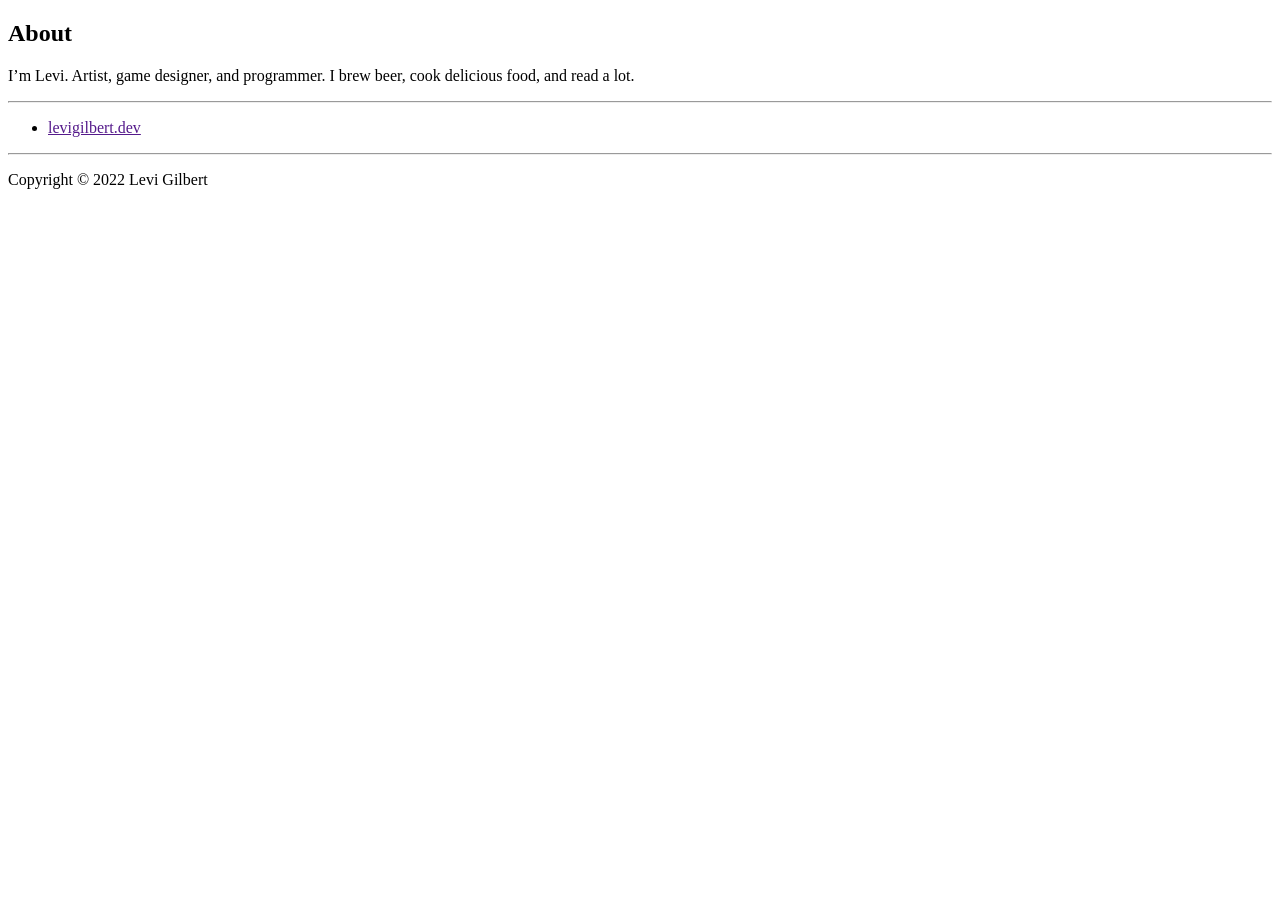
<file: about/index.html>
<!DOCTYPE html>
<html lang="en-us">
    <head>
		<!-- Google tag (gtag.js) -->
		<script async src="https://www.googletagmanager.com/gtag/js?id=G-KBYQXP9133"></script>
		<script>
		  window.dataLayer = window.dataLayer || [];
		  function gtag(){dataLayer.push(arguments);}
		  gtag('js', new Date());

		  gtag('config', 'G-KBYQXP9133');
		</script>

        <meta charset="utf-8">
        <meta name="generator" content="pandoc">
        <meta name="description" content="Blogposts by Levi Gilbert
about ttrpgs, design, art, and video games">
        <meta name="viewport" content="width=device-width, initial-scale=1.0, user-scalable=yes">
            <meta name="keywords" content="levi, gilbert, blog, posts,
                        writing, design, ttrpg">
                        <title>levigilbert.dev - About</title>
                        <style type="text/css">code{white-space: pre;}</style>
                        <base href="https://levigilbert.dev/">
                        <link rel="stylesheet" href="style.css">
    </head>
    <body>
        <article>
            <header>
                <h1 class="title">About</h1>
                </header>
            <section>
            <p>I’m Levi. Artist, game designer, and programmer. I brew
            beer, cook delicious food, and read a lot.</p>
            </section>
        </article>
        <nav>
            <hr>
            <ul class="navlist">
                <li class="navlink"><a href="">levigilbert.dev</a></li>
            </ul>
        </nav>
        <footer>
            <hr>
            <p>
                <span id="footer">Copyright © 2022 Levi Gilbert</span>
            </p>
        </footer>
    </body>
</html>
</file>
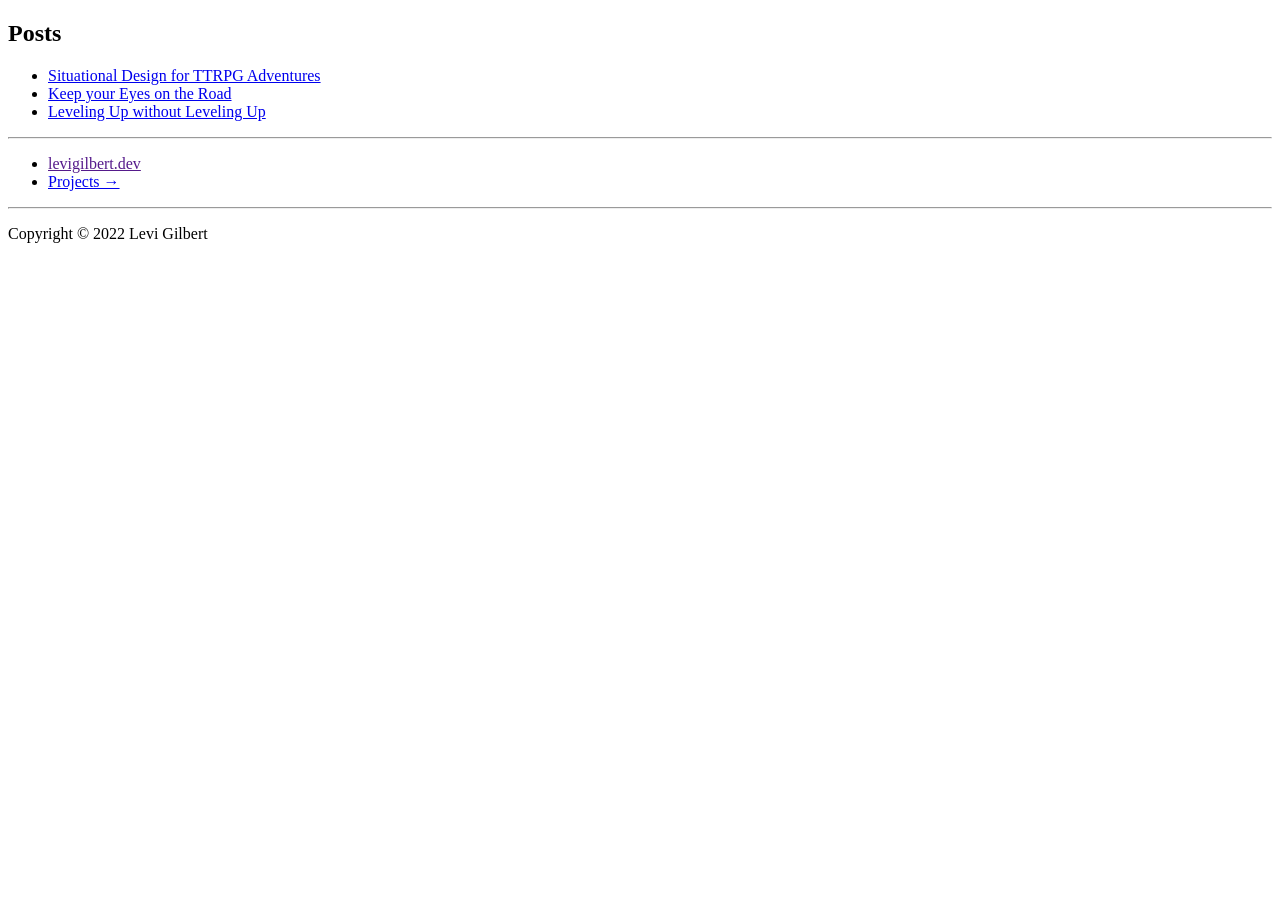
<file: posts/index.html>
<!DOCTYPE html>
<html lang="en-us">
    <head>
		<!-- Google tag (gtag.js) -->
		<script async src="https://www.googletagmanager.com/gtag/js?id=G-KBYQXP9133"></script>
		<script>
		  window.dataLayer = window.dataLayer || [];
		  function gtag(){dataLayer.push(arguments);}
		  gtag('js', new Date());

		  gtag('config', 'G-KBYQXP9133');
		</script>

        <meta charset="utf-8">
        <meta name="generator" content="pandoc">
        <meta name="description" content="Blogposts by Levi Gilbert
about ttrpgs, design, art, and video games">
        <meta name="viewport" content="width=device-width, initial-scale=1.0, user-scalable=yes">
            <meta name="keywords" content="levi, gilbert, blog, posts,
                        writing, design, ttrpg">
                        <title>levigilbert.dev - Posts</title>
                        <style type="text/css">code{white-space: pre;}</style>
                        <base href="https://levigilbert.dev/">
                        <link rel="stylesheet" href="style.css">
    </head>
    <body>
        <article>
            <header>
                <h1 class="title">Posts</h1>
                </header>
            <section>
            <ul>
            <li><a
            href="posts/situationalDesignForTTRPGAdventures">Situational
            Design for TTRPG Adventures</a></li>
            <li><a href="posts/keepYourEyesOnTheRoad">Keep your Eyes on
            the Road</a></li>
            <li><a href="posts/levelingUpWithoutLevelingUp">Leveling Up
            without Leveling Up</a></li>
            </ul>
            </section>
        </article>
        <nav>
            <hr>
            <ul class="navlist">
                <li class="navlink"><a href="">levigilbert.dev</a></li>
                <li class="navlink"><a href="projects">Projects
            →</a></li>
            </ul>
        </nav>
        <footer>
            <hr>
            <p>
                <span id="footer">Copyright © 2022 Levi Gilbert</span>
            </p>
        </footer>
    </body>
</html>
</file>
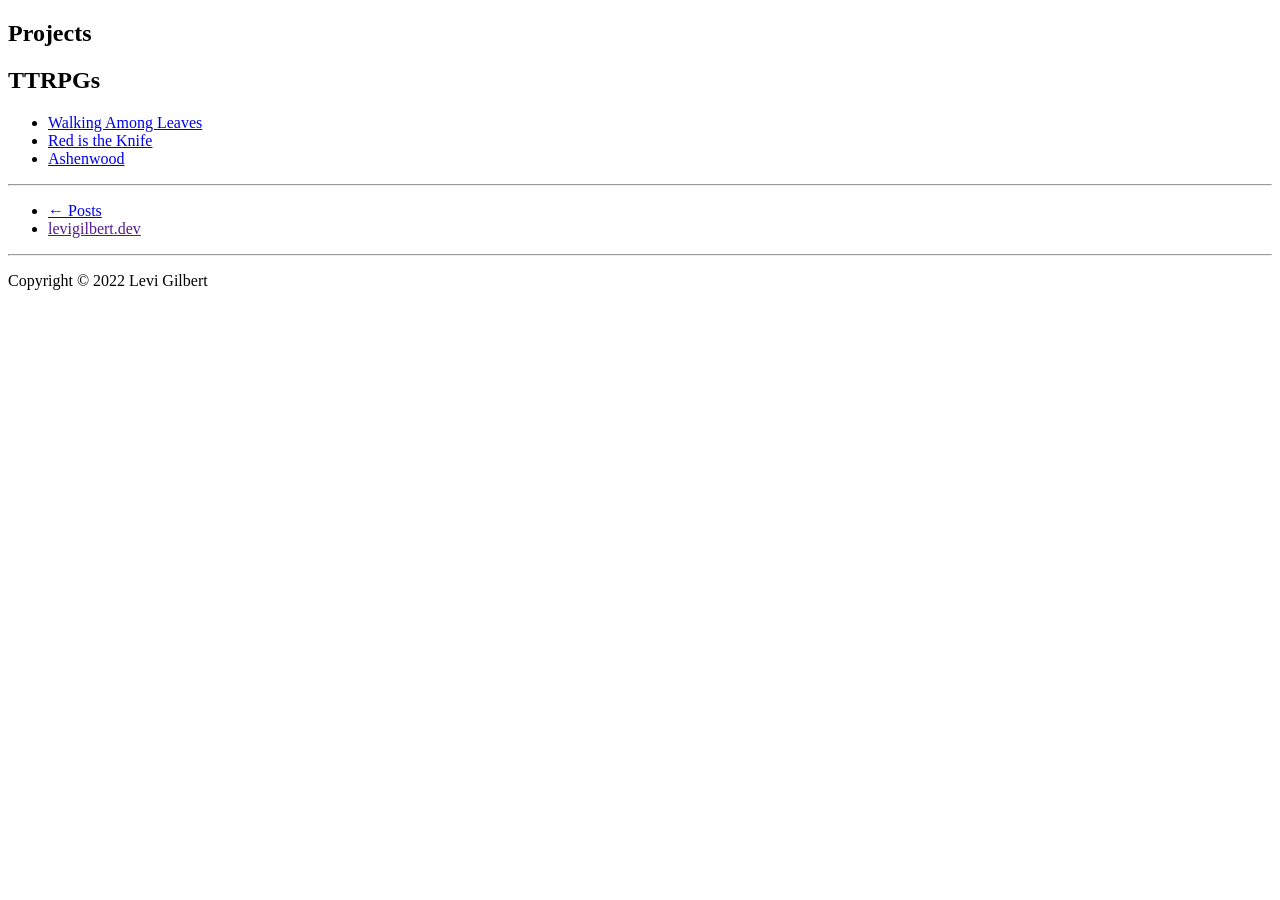
<file: projects/index.html>
<!DOCTYPE html>
<html lang="en-us">
    <head>
		<!-- Google tag (gtag.js) -->
		<script async src="https://www.googletagmanager.com/gtag/js?id=G-KBYQXP9133"></script>
		<script>
		  window.dataLayer = window.dataLayer || [];
		  function gtag(){dataLayer.push(arguments);}
		  gtag('js', new Date());

		  gtag('config', 'G-KBYQXP9133');
		</script>

        <meta charset="utf-8">
        <meta name="generator" content="pandoc">
        <meta name="description" content="Blogposts by Levi Gilbert
about ttrpgs, design, art, and video games">
        <meta name="viewport" content="width=device-width, initial-scale=1.0, user-scalable=yes">
            <meta name="keywords" content="levi, gilbert, blog, posts,
                        writing, design, ttrpg">
                        <title>levigilbert.dev - Projects</title>
                        <style type="text/css">code{white-space: pre;}</style>
                        <base href="https://levigilbert.dev/">
                        <link rel="stylesheet" href="style.css">
    </head>
    <body>
        <article>
            <header>
                <h1 class="title">Projects</h1>
                </header>
            <section id="ttrpgs" class="level2">
            <h2>TTRPGs</h2>
            <ul>
            <li><a href="projects/walkingAmongLeaves">Walking Among
            Leaves</a></li>
            <li><a href="projects/RitK">Red is the Knife</a></li>
            <li><a href="projects/Ashenwood">Ashenwood</a></li>
            </ul>
            </section>
        </article>
        <nav>
            <hr>
            <ul class="navlist">
                <li class="navlink"><a href="posts">← Posts</a></li>
                <li class="navlink"><a href="">levigilbert.dev</a></li>
            </ul>
        </nav>
        <footer>
            <hr>
            <p>
                <span id="footer">Copyright © 2022 Levi Gilbert</span>
            </p>
        </footer>
    </body>
</html>
</file>
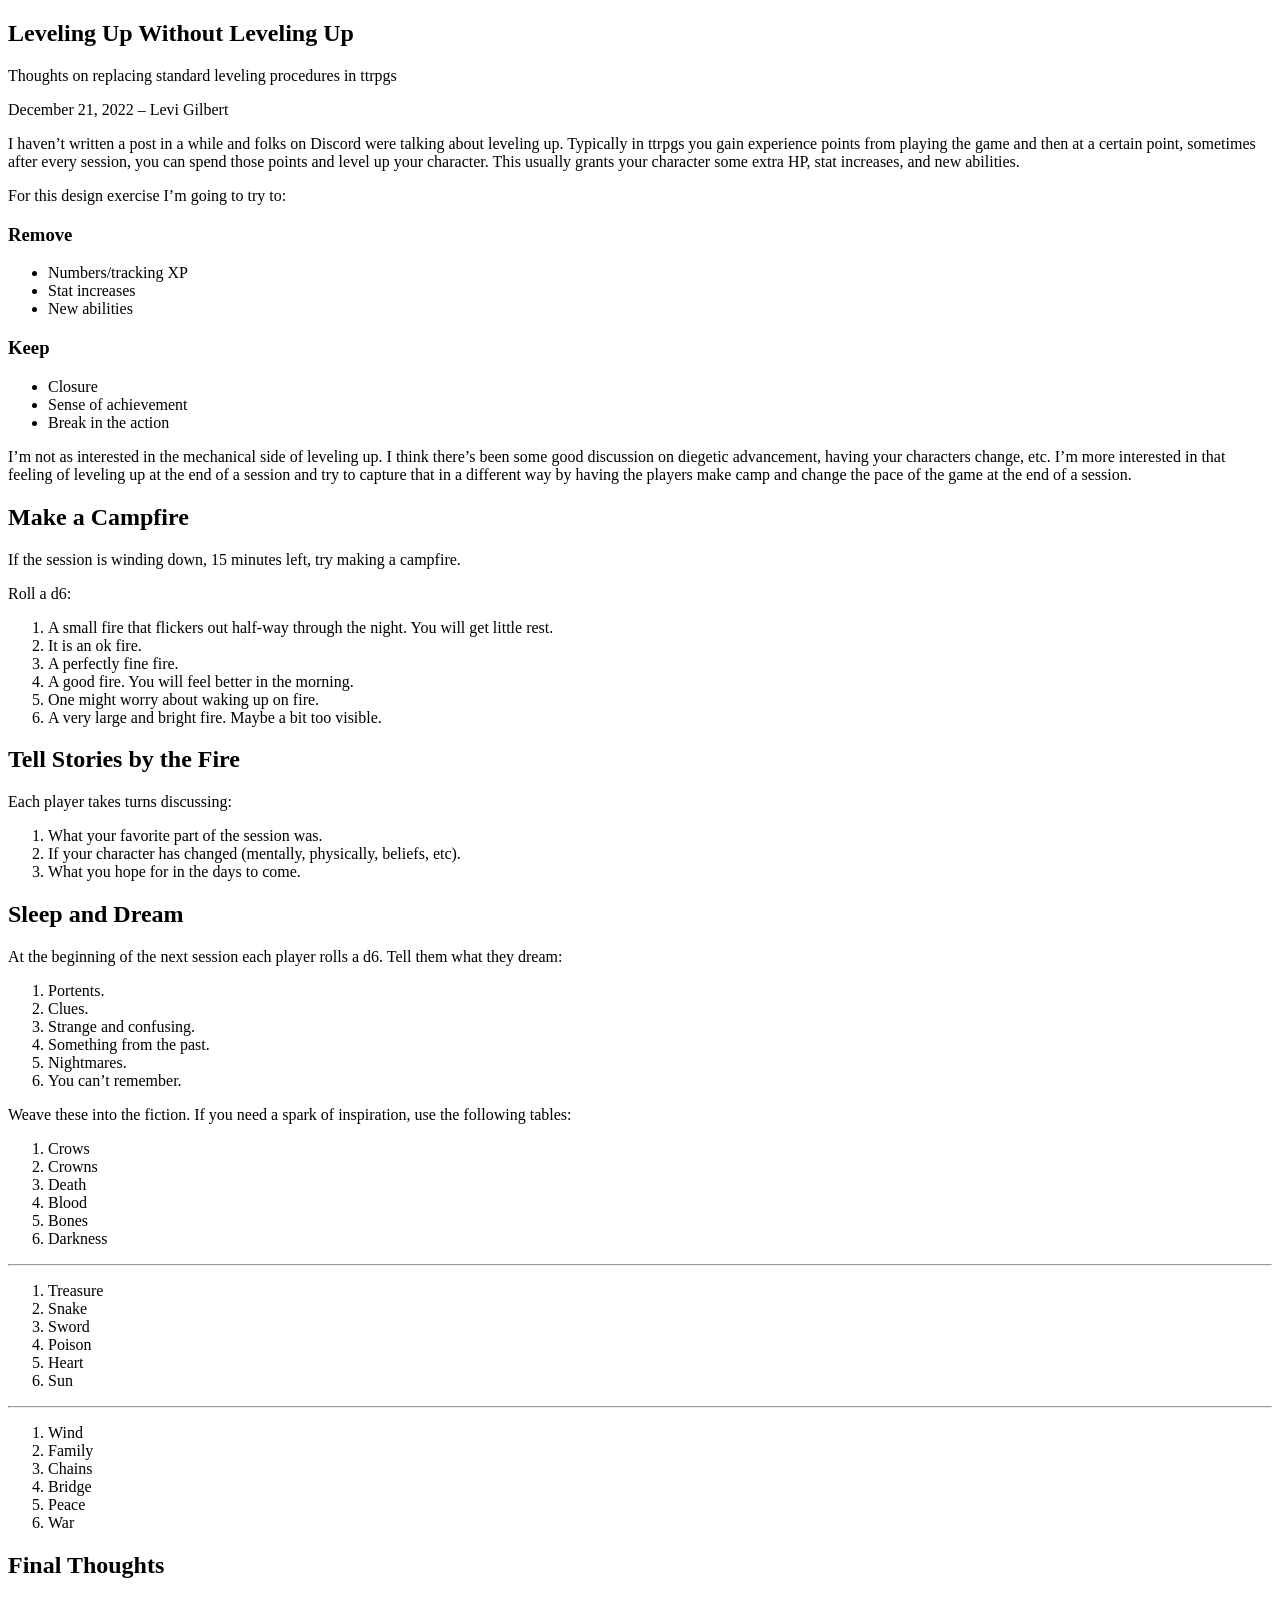
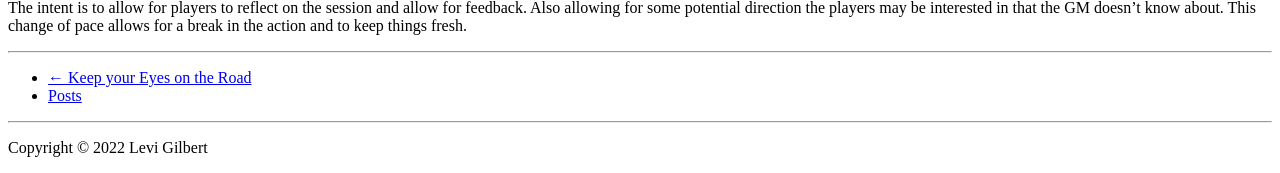
<file: posts/levelingUpWithoutLevelingUp/index.html>
<!DOCTYPE html>
<html lang="en-us">
    <head>
		<!-- Google tag (gtag.js) -->
		<script async src="https://www.googletagmanager.com/gtag/js?id=G-KBYQXP9133"></script>
		<script>
		  window.dataLayer = window.dataLayer || [];
		  function gtag(){dataLayer.push(arguments);}
		  gtag('js', new Date());

		  gtag('config', 'G-KBYQXP9133');
		</script>

        <meta charset="utf-8">
        <meta name="generator" content="pandoc">
        <meta name="description" content="Thoughts on replacing standard
leveling procedures in ttrpgs with a campfire and talking with you
friends.">
        <meta name="viewport" content="width=device-width, initial-scale=1.0, user-scalable=yes">
            <meta name="author" content="Levi Gilbert">
            <meta name="dcterms.date" content="2022-12-21">
            <meta name="keywords" content="levi, gilbert, blog, posts,
        writing, design, ttrpg">
        <title>Leveling Up Without Leveling Up</title>
        <style type="text/css">code{white-space: pre;}</style>
        <base href="https://levigilbert.dev/">
        <link rel="stylesheet" href="style.css">
    </head>
    <body>
        <article>
            <header>
                <h1 class="title">Leveling Up Without Leveling Up</h1>
                <p class="subtitle">Thoughts on replacing standard
                leveling procedures in ttrpgs</p>
                <p class="byline">December 21, 2022 &ndash; Levi
                Gilbert</p>
                </header>
            <section>
            <p>I haven’t written a post in a while and folks on Discord
            were talking about leveling up. Typically in ttrpgs you gain
            experience points from playing the game and then at a
            certain point, sometimes after every session, you can spend
            those points and level up your character. This usually
            grants your character some extra HP, stat increases, and new
            abilities.</p>
            <p>For this design exercise I’m going to try to:</p>
            <section id="remove" class="level3">
            <h3>Remove</h3>
            <ul>
            <li>Numbers/tracking XP</li>
            <li>Stat increases</li>
            <li>New abilities</li>
            </ul>
            </section>
            <section id="keep" class="level3">
            <h3>Keep</h3>
            <ul>
            <li>Closure</li>
            <li>Sense of achievement</li>
            <li>Break in the action</li>
            </ul>
            <p>I’m not as interested in the mechanical side of leveling
            up. I think there’s been some good discussion on diegetic
            advancement, having your characters change, etc. I’m more
            interested in that feeling of leveling up at the end of a
            session and try to capture that in a different way by having
            the players make camp and change the pace of the game at the
            end of a session.</p>
            </section>
            </section>
            <section id="make-a-campfire" class="level2">
            <h2>Make a Campfire</h2>
            <p>If the session is winding down, 15 minutes left, try
            making a campfire.</p>
            <p>Roll a d6:</p>
            <ol type="1">
            <li>A small fire that flickers out half-way through the
            night. You will get little rest.</li>
            <li>It is an ok fire.</li>
            <li>A perfectly fine fire.</li>
            <li>A good fire. You will feel better in the morning.</li>
            <li>One might worry about waking up on fire.</li>
            <li>A very large and bright fire. Maybe a bit too
            visible.</li>
            </ol>
            </section>
            <section id="tell-stories-by-the-fire" class="level2">
            <h2>Tell Stories by the Fire</h2>
            <p>Each player takes turns discussing:</p>
            <ol type="1">
            <li>What your favorite part of the session was.</li>
            <li>If your character has changed (mentally, physically,
            beliefs, etc).</li>
            <li>What you hope for in the days to come.</li>
            </ol>
            </section>
            <section id="sleep-and-dream" class="level2">
            <h2>Sleep and Dream</h2>
            <p>At the beginning of the next session each player rolls a
            d6. Tell them what they dream:</p>
            <ol type="1">
            <li>Portents.</li>
            <li>Clues.</li>
            <li>Strange and confusing.</li>
            <li>Something from the past.</li>
            <li>Nightmares.</li>
            <li>You can’t remember.</li>
            </ol>
            <p>Weave these into the fiction. If you need a spark of
            inspiration, use the following tables:</p>
            <ol type="1">
            <li>Crows</li>
            <li>Crowns</li>
            <li>Death</li>
            <li>Blood</li>
            <li>Bones</li>
            <li>Darkness</li>
            </ol>
            <hr />
            <ol type="1">
            <li>Treasure</li>
            <li>Snake</li>
            <li>Sword</li>
            <li>Poison</li>
            <li>Heart</li>
            <li>Sun</li>
            </ol>
            <hr />
            <ol type="1">
            <li>Wind</li>
            <li>Family</li>
            <li>Chains</li>
            <li>Bridge</li>
            <li>Peace</li>
            <li>War</li>
            </ol>
            </section>
            <section id="final-thoughts" class="level2">
            <h2>Final Thoughts</h2>
            <p>The intent is to allow for players to reflect on the
            session and allow for feedback. Also allowing for some
            potential direction the players may be interested in that
            the GM doesn’t know about. This change of pace allows for a
            break in the action and to keep things fresh.</p>
            </section>
        </article>
        <nav>
            <hr>
            <ul class="navlist">
                <li class="navlink"><a href="posts/keepYourEyesOnTheRoad">←
            Keep your Eyes on the Road</a></li>
                <li class="navlink"><a href="posts">Posts</a></li>
            </ul>
        </nav>
        <footer>
            <hr>
            <p>
                <span id="footer">Copyright © 2022 Levi Gilbert</span>
            </p>
        </footer>
    </body>
</html>
</file>
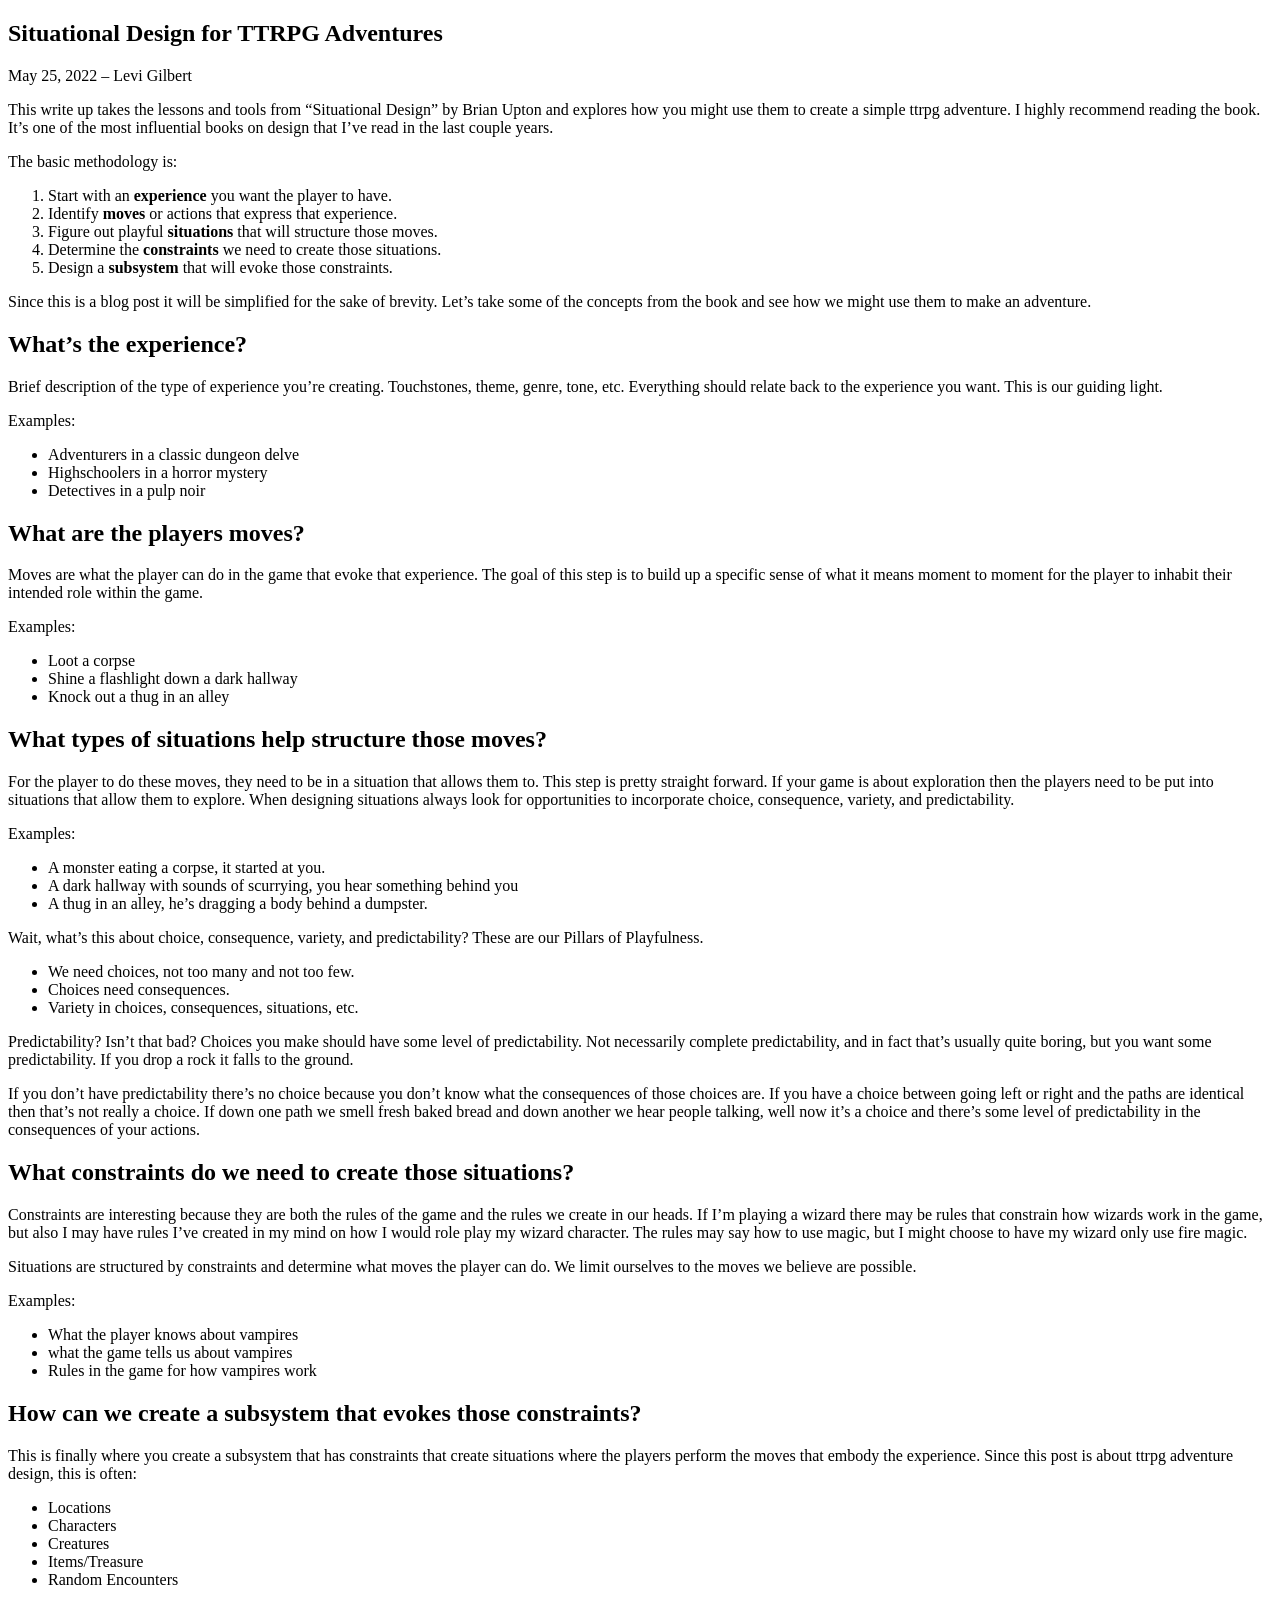
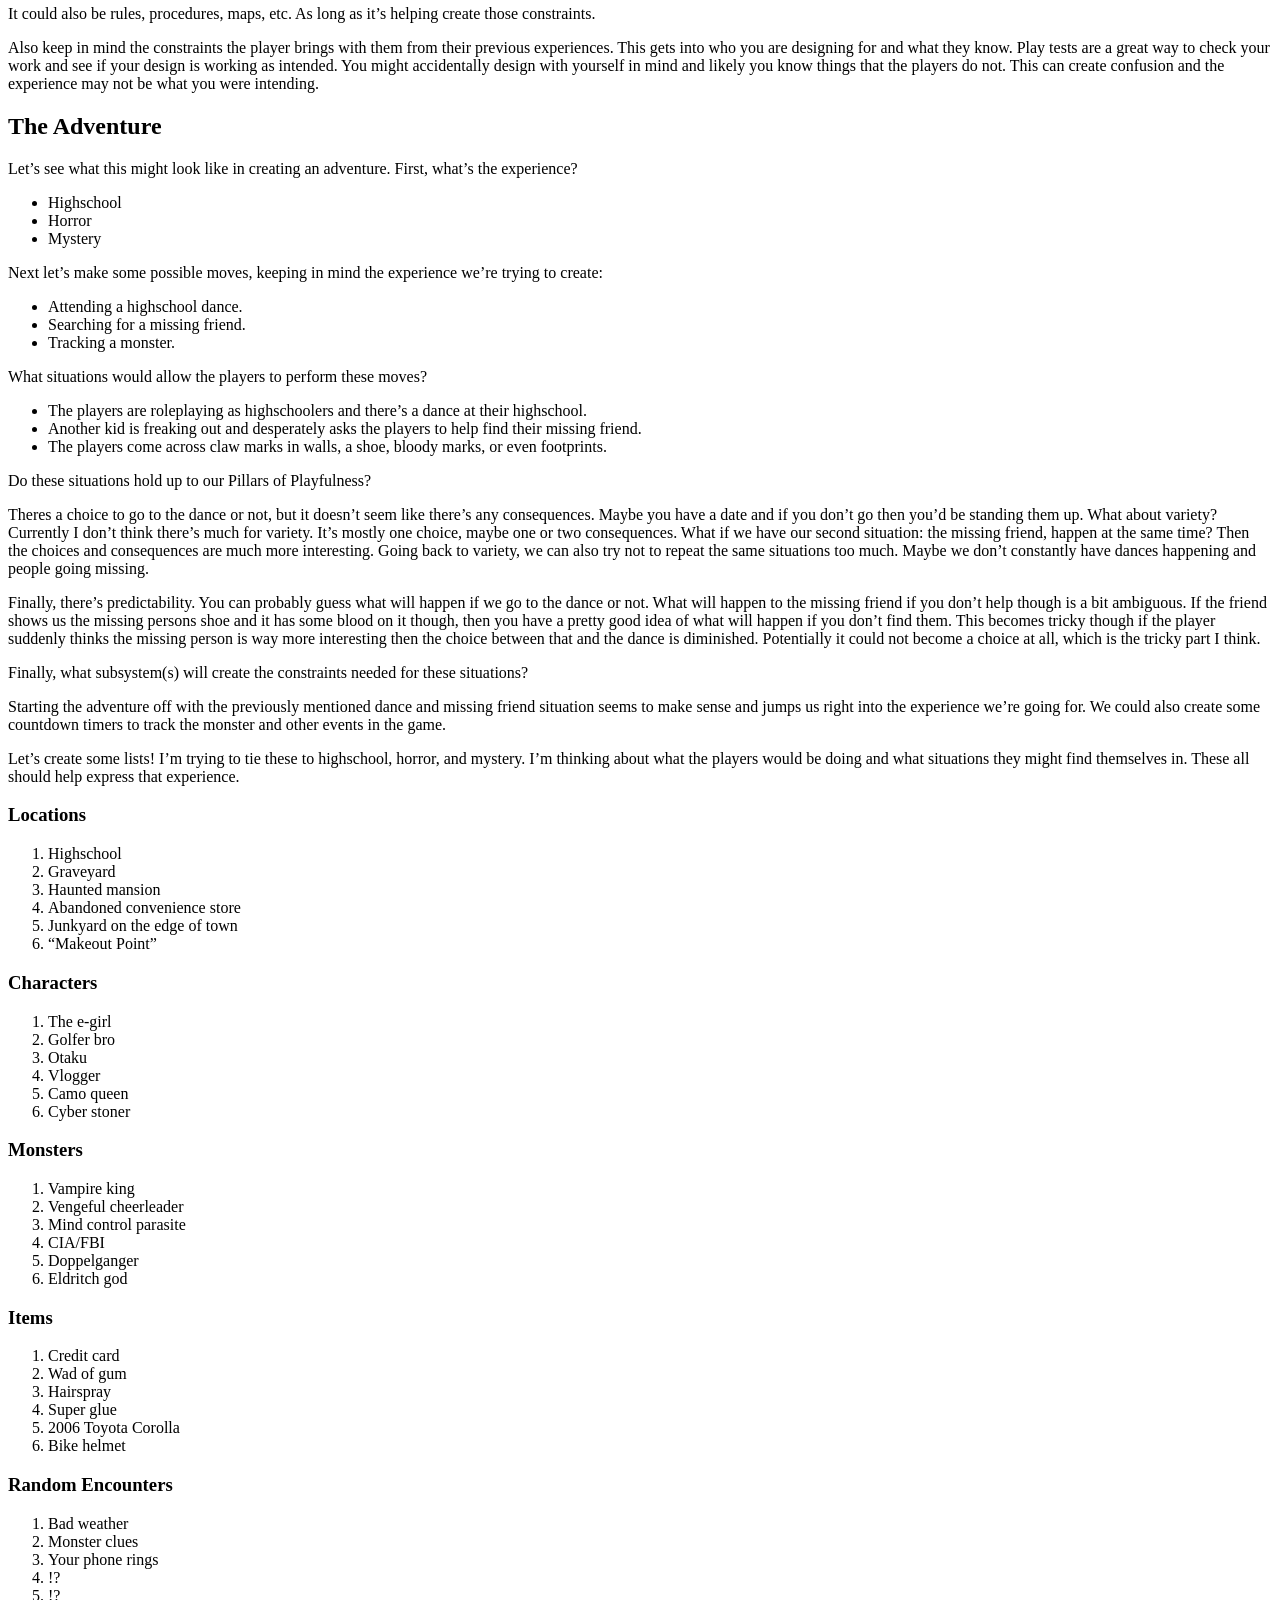
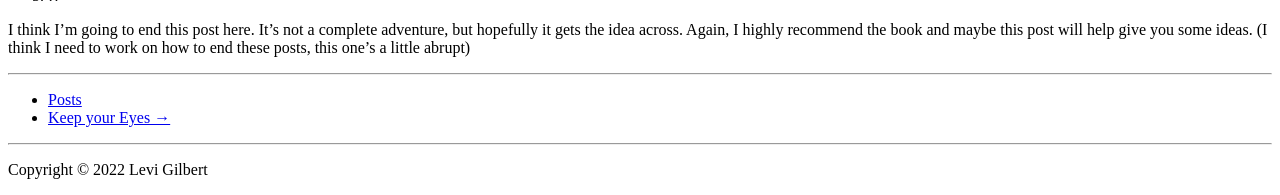
<file: posts/situationalDesignForTTRPGAdventures/index.html>
<!DOCTYPE html>
<html lang="en-us">
    <head>
		<!-- Google tag (gtag.js) -->
		<script async src="https://www.googletagmanager.com/gtag/js?id=G-KBYQXP9133"></script>
		<script>
		  window.dataLayer = window.dataLayer || [];
		  function gtag(){dataLayer.push(arguments);}
		  gtag('js', new Date());

		  gtag('config', 'G-KBYQXP9133');
		</script>

        <meta charset="utf-8">
        <meta name="generator" content="pandoc">
        <meta name="description" content="Blogposts by Levi Gilbert
about ttrpgs, design, art, and video games">
        <meta name="viewport" content="width=device-width, initial-scale=1.0, user-scalable=yes">
            <meta name="author" content="Levi Gilbert">
            <meta name="dcterms.date" content="2022-05-25">
            <meta name="keywords" content="levi, gilbert, blog, posts,
        writing, design, ttrpg">
        <title>Situational Design for TTRPG Adventures</title>
        <style type="text/css">code{white-space: pre;}</style>
        <base href="https://levigilbert.dev/">
        <link rel="stylesheet" href="style.css">
    </head>
    <body>
        <article>
            <header>
                <h1 class="title">Situational Design for TTRPG
            Adventures</h1>
                <p class="byline">May 25, 2022 &ndash; Levi Gilbert</p>
                    </header>
            <section>
            <p>This write up takes the lessons and tools from
            “Situational Design” by Brian Upton and explores how you
            might use them to create a simple ttrpg adventure. I highly
            recommend reading the book. It’s one of the most influential
            books on design that I’ve read in the last couple years.</p>
            <p>The basic methodology is:</p>
            <ol type="1">
            <li>Start with an <strong>experience</strong> you want the
            player to have.</li>
            <li>Identify <strong>moves</strong> or actions that express
            that experience.</li>
            <li>Figure out playful <strong>situations</strong> that will
            structure those moves.</li>
            <li>Determine the <strong>constraints</strong> we need to
            create those situations.</li>
            <li>Design a <strong>subsystem</strong> that will evoke
            those constraints.</li>
            </ol>
            <p>Since this is a blog post it will be simplified for the
            sake of brevity. Let’s take some of the concepts from the
            book and see how we might use them to make an adventure.</p>
            </section>
            <section id="whats-the-experience" class="level2">
            <h2>What’s the experience?</h2>
            <p>Brief description of the type of experience you’re
            creating. Touchstones, theme, genre, tone, etc. Everything
            should relate back to the experience you want. This is our
            guiding light.</p>
            <p>Examples:</p>
            <ul>
            <li>Adventurers in a classic dungeon delve</li>
            <li>Highschoolers in a horror mystery</li>
            <li>Detectives in a pulp noir</li>
            </ul>
            </section>
            <section id="what-are-the-players-moves" class="level2">
            <h2>What are the players moves?</h2>
            <p>Moves are what the player can do in the game that evoke
            that experience. The goal of this step is to build up a
            specific sense of what it means moment to moment for the
            player to inhabit their intended role within the game.</p>
            <p>Examples:</p>
            <ul>
            <li>Loot a corpse</li>
            <li>Shine a flashlight down a dark hallway</li>
            <li>Knock out a thug in an alley</li>
            </ul>
            </section>
            <section
            id="what-types-of-situations-help-structure-those-moves"
            class="level2">
            <h2>What types of situations help structure those
            moves?</h2>
            <p>For the player to do these moves, they need to be in a
            situation that allows them to. This step is pretty straight
            forward. If your game is about exploration then the players
            need to be put into situations that allow them to explore.
            When designing situations always look for opportunities to
            incorporate choice, consequence, variety, and
            predictability.</p>
            <p>Examples:</p>
            <ul>
            <li>A monster eating a corpse, it started at you.</li>
            <li>A dark hallway with sounds of scurrying, you hear
            something behind you</li>
            <li>A thug in an alley, he’s dragging a body behind a
            dumpster.</li>
            </ul>
            <p>Wait, what’s this about choice, consequence, variety, and
            predictability? These are our Pillars of Playfulness.</p>
            <ul>
            <li>We need choices, not too many and not too few.</li>
            <li>Choices need consequences.</li>
            <li>Variety in choices, consequences, situations, etc.</li>
            </ul>
            <p>Predictability? Isn’t that bad? Choices you make should
            have some level of predictability. Not necessarily complete
            predictability, and in fact that’s usually quite boring, but
            you want some predictability. If you drop a rock it falls to
            the ground.</p>
            <p>If you don’t have predictability there’s no choice
            because you don’t know what the consequences of those
            choices are. If you have a choice between going left or
            right and the paths are identical then that’s not really a
            choice. If down one path we smell fresh baked bread and down
            another we hear people talking, well now it’s a choice and
            there’s some level of predictability in the consequences of
            your actions.</p>
            </section>
            <section
            id="what-constraints-do-we-need-to-create-those-situations"
            class="level2">
            <h2>What constraints do we need to create those
            situations?</h2>
            <p>Constraints are interesting because they are both the
            rules of the game and the rules we create in our heads. If
            I’m playing a wizard there may be rules that constrain how
            wizards work in the game, but also I may have rules I’ve
            created in my mind on how I would role play my wizard
            character. The rules may say how to use magic, but I might
            choose to have my wizard only use fire magic.</p>
            <p>Situations are structured by constraints and determine
            what moves the player can do. We limit ourselves to the
            moves we believe are possible.</p>
            <p>Examples:</p>
            <ul>
            <li>What the player knows about vampires</li>
            <li>what the game tells us about vampires</li>
            <li>Rules in the game for how vampires work</li>
            </ul>
            </section>
            <section
            id="how-can-we-create-a-subsystem-that-evokes-those-constraints"
            class="level2">
            <h2>How can we create a subsystem that evokes those
            constraints?</h2>
            <p>This is finally where you create a subsystem that has
            constraints that create situations where the players perform
            the moves that embody the experience. Since this post is
            about ttrpg adventure design, this is often:</p>
            <ul>
            <li>Locations</li>
            <li>Characters</li>
            <li>Creatures</li>
            <li>Items/Treasure</li>
            <li>Random Encounters</li>
            </ul>
            <p>It could also be rules, procedures, maps, etc. As long as
            it’s helping create those constraints.</p>
            <p>Also keep in mind the constraints the player brings with
            them from their previous experiences. This gets into who you
            are designing for and what they know. Play tests are a great
            way to check your work and see if your design is working as
            intended. You might accidentally design with yourself in
            mind and likely you know things that the players do not.
            This can create confusion and the experience may not be what
            you were intending.</p>
            </section>
            <section id="the-adventure" class="level2">
            <h2>The Adventure</h2>
            <p>Let’s see what this might look like in creating an
            adventure. First, what’s the experience?</p>
            <ul>
            <li>Highschool</li>
            <li>Horror</li>
            <li>Mystery</li>
            </ul>
            <p>Next let’s make some possible moves, keeping in mind the
            experience we’re trying to create:</p>
            <ul>
            <li>Attending a highschool dance.</li>
            <li>Searching for a missing friend.</li>
            <li>Tracking a monster.</li>
            </ul>
            <p>What situations would allow the players to perform these
            moves?</p>
            <ul>
            <li>The players are roleplaying as highschoolers and there’s
            a dance at their highschool.</li>
            <li>Another kid is freaking out and desperately asks the
            players to help find their missing friend.</li>
            <li>The players come across claw marks in walls, a shoe,
            bloody marks, or even footprints.</li>
            </ul>
            <p>Do these situations hold up to our Pillars of
            Playfulness?</p>
            <p>Theres a choice to go to the dance or not, but it doesn’t
            seem like there’s any consequences. Maybe you have a date
            and if you don’t go then you’d be standing them up. What
            about variety? Currently I don’t think there’s much for
            variety. It’s mostly one choice, maybe one or two
            consequences. What if we have our second situation: the
            missing friend, happen at the same time? Then the choices
            and consequences are much more interesting. Going back to
            variety, we can also try not to repeat the same situations
            too much. Maybe we don’t constantly have dances happening
            and people going missing.</p>
            <p>Finally, there’s predictability. You can probably guess
            what will happen if we go to the dance or not. What will
            happen to the missing friend if you don’t help though is a
            bit ambiguous. If the friend shows us the missing persons
            shoe and it has some blood on it though, then you have a
            pretty good idea of what will happen if you don’t find them.
            This becomes tricky though if the player suddenly thinks the
            missing person is way more interesting then the choice
            between that and the dance is diminished. Potentially it
            could not become a choice at all, which is the tricky part I
            think.</p>
            <p>Finally, what subsystem(s) will create the constraints
            needed for these situations?</p>
            <p>Starting the adventure off with the previously mentioned
            dance and missing friend situation seems to make sense and
            jumps us right into the experience we’re going for. We could
            also create some countdown timers to track the monster and
            other events in the game.</p>
            <p>Let’s create some lists! I’m trying to tie these to
            highschool, horror, and mystery. I’m thinking about what the
            players would be doing and what situations they might find
            themselves in. These all should help express that
            experience.</p>
            <section id="locations" class="level3">
            <h3>Locations</h3>
            <ol type="1">
            <li>Highschool</li>
            <li>Graveyard</li>
            <li>Haunted mansion</li>
            <li>Abandoned convenience store</li>
            <li>Junkyard on the edge of town</li>
            <li>“Makeout Point”</li>
            </ol>
            </section>
            <section id="characters" class="level3">
            <h3>Characters</h3>
            <ol type="1">
            <li>The e-girl</li>
            <li>Golfer bro</li>
            <li>Otaku</li>
            <li>Vlogger</li>
            <li>Camo queen</li>
            <li>Cyber stoner</li>
            </ol>
            </section>
            <section id="monsters" class="level3">
            <h3>Monsters</h3>
            <ol type="1">
            <li>Vampire king</li>
            <li>Vengeful cheerleader</li>
            <li>Mind control parasite</li>
            <li>CIA/FBI</li>
            <li>Doppelganger</li>
            <li>Eldritch god</li>
            </ol>
            </section>
            <section id="items" class="level3">
            <h3>Items</h3>
            <ol type="1">
            <li>Credit card</li>
            <li>Wad of gum</li>
            <li>Hairspray</li>
            <li>Super glue</li>
            <li>2006 Toyota Corolla</li>
            <li>Bike helmet</li>
            </ol>
            </section>
            <section id="random-encounters" class="level3">
            <h3>Random Encounters</h3>
            <ol type="1">
            <li>Bad weather</li>
            <li>Monster clues</li>
            <li>Your phone rings</li>
            <li>!?</li>
            <li>!?</li>
            </ol>
            <p>I think I’m going to end this post here. It’s not a
            complete adventure, but hopefully it gets the idea across.
            Again, I highly recommend the book and maybe this post will
            help give you some ideas. (I think I need to work on how to
            end these posts, this one’s a little abrupt)</p>
            </section>
            </section>
        </article>
        <nav>
            <hr>
            <ul class="navlist">
                <li class="navlink"><a href="posts">Posts</a></li>
                <li class="navlink"><a href="posts/keepYourEyesOnTheRoad">Keep
            your Eyes →</a></li>
            </ul>
        </nav>
        <footer>
            <hr>
            <p>
                <span id="footer">Copyright © 2022 Levi Gilbert</span>
            </p>
        </footer>
    </body>
</html>
</file>
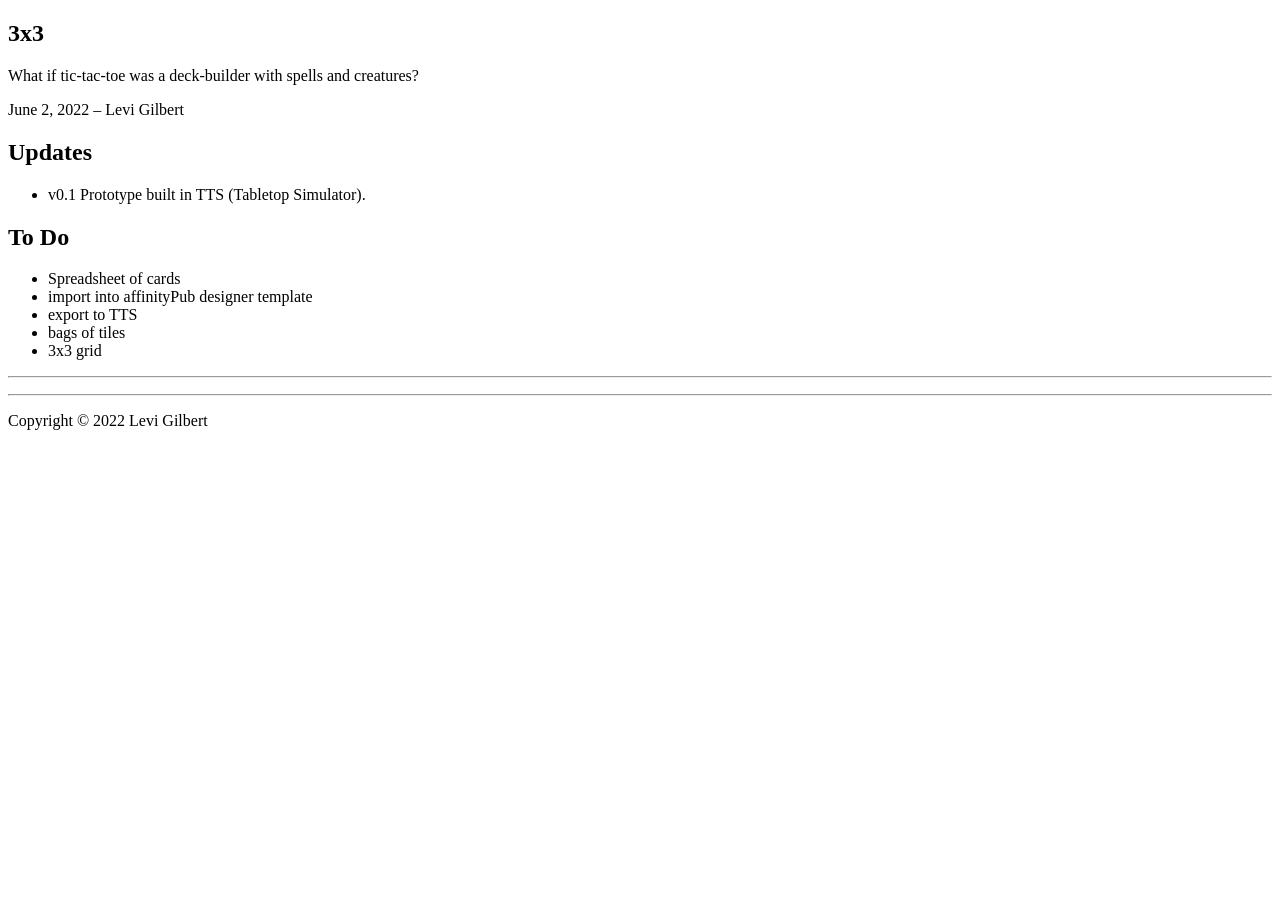
<file: projects/3x3/index.html>
<!DOCTYPE html>
<html lang="en-us">
    <head>
		<!-- Google tag (gtag.js) -->
		<script async src="https://www.googletagmanager.com/gtag/js?id=G-KBYQXP9133"></script>
		<script>
		  window.dataLayer = window.dataLayer || [];
		  function gtag(){dataLayer.push(arguments);}
		  gtag('js', new Date());

		  gtag('config', 'G-KBYQXP9133');
		</script>

        <meta charset="utf-8">
        <meta name="generator" content="pandoc">
        <meta name="description" content="Blogposts by Levi Gilbert
about ttrpgs, design, art, and video games">
        <meta name="viewport" content="width=device-width, initial-scale=1.0, user-scalable=yes">
            <meta name="author" content="Levi Gilbert">
            <meta name="dcterms.date" content="2022-06-02">
            <meta name="keywords" content="levi, gilbert, blog, posts,
        writing, design, ttrpg">
        <title>3x3</title>
        <style type="text/css">code{white-space: pre;}</style>
        <base href="https://levigilbert.dev/">
        <link rel="stylesheet" href="style.css">
    </head>
    <body>
        <article>
            <header>
                <h1 class="title">3x3</h1>
                <p class="subtitle">What if tic-tac-toe was a
                deck-builder with spells and creatures?</p>
                <p class="byline">June 2, 2022 &ndash; Levi Gilbert</p>
                </header>
            <section id="updates" class="level2">
            <h2>Updates</h2>
            <ul>
            <li>v0.1 Prototype built in TTS (Tabletop Simulator).</li>
            </ul>
            </section>
            <section id="to-do" class="level2">
            <h2>To Do</h2>
            <ul>
            <li>Spreadsheet of cards</li>
            <li>import into affinityPub designer template</li>
            <li>export to TTS</li>
            <li>bags of tiles</li>
            <li>3x3 grid</li>
            </ul>
            </section>
        </article>
        <nav>
            <hr>
            <ul class="navlist">
            </ul>
        </nav>
        <footer>
            <hr>
            <p>
                <span id="footer">Copyright © 2022 Levi Gilbert</span>
            </p>
        </footer>
    </body>
</html>
</file>
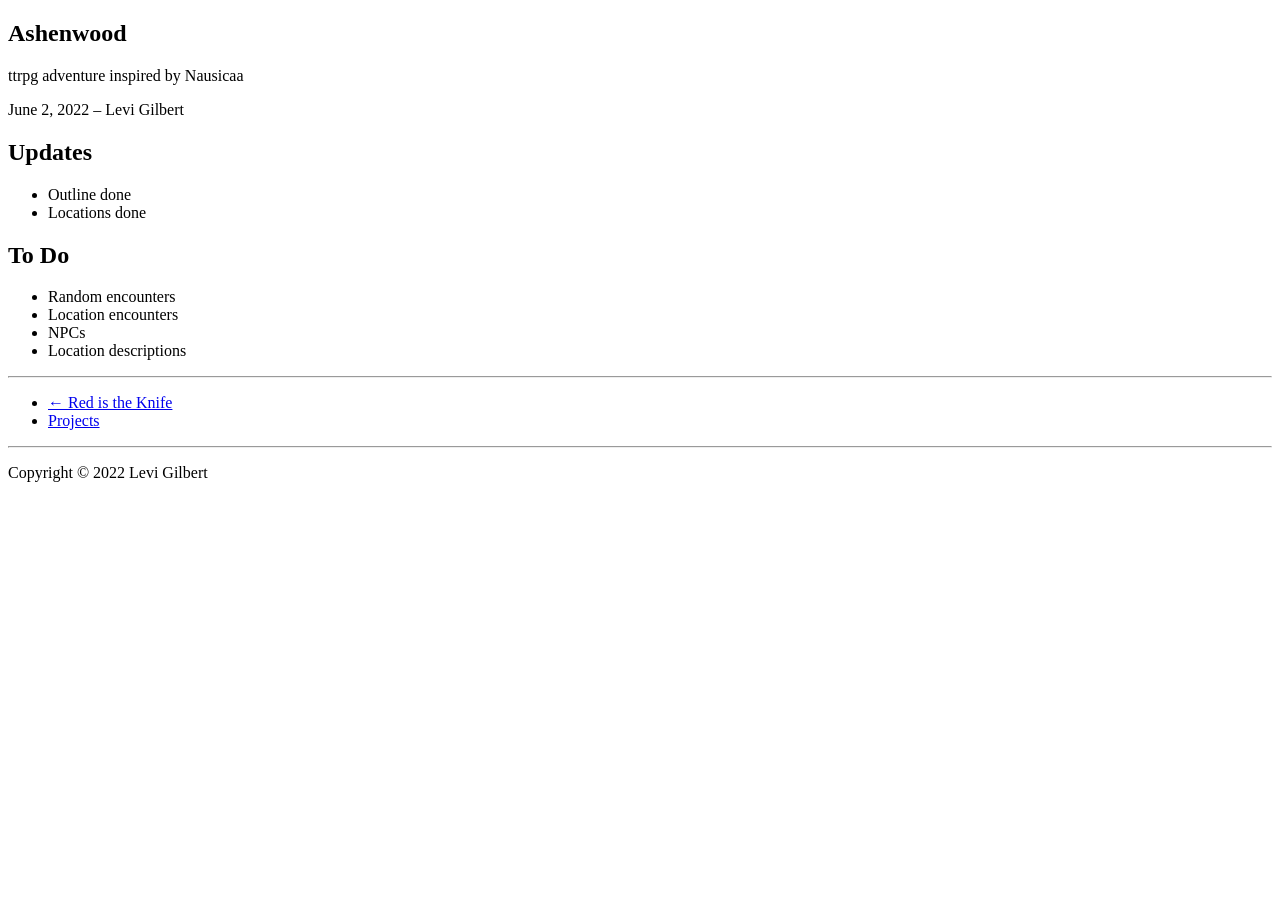
<file: projects/Ashenwood/index.html>
<!DOCTYPE html>
<html lang="en-us">
    <head>
		<!-- Google tag (gtag.js) -->
		<script async src="https://www.googletagmanager.com/gtag/js?id=G-KBYQXP9133"></script>
		<script>
		  window.dataLayer = window.dataLayer || [];
		  function gtag(){dataLayer.push(arguments);}
		  gtag('js', new Date());

		  gtag('config', 'G-KBYQXP9133');
		</script>

        <meta charset="utf-8">
        <meta name="generator" content="pandoc">
        <meta name="description" content="Blogposts by Levi Gilbert
about ttrpgs, design, art, and video games">
        <meta name="viewport" content="width=device-width, initial-scale=1.0, user-scalable=yes">
            <meta name="author" content="Levi Gilbert">
            <meta name="dcterms.date" content="2022-06-02">
            <meta name="keywords" content="levi, gilbert, blog, posts,
        writing, design, ttrpg">
        <title>Ashenwood</title>
        <style type="text/css">code{white-space: pre;}</style>
        <base href="https://levigilbert.dev/">
        <link rel="stylesheet" href="style.css">
    </head>
    <body>
        <article>
            <header>
                <h1 class="title">Ashenwood</h1>
                <p class="subtitle">ttrpg adventure inspired by
                Nausicaa</p>
                <p class="byline">June 2, 2022 &ndash; Levi Gilbert</p>
                </header>
            <section id="updates" class="level2">
            <h2>Updates</h2>
            <ul>
            <li>Outline done</li>
            <li>Locations done</li>
            </ul>
            </section>
            <section id="to-do" class="level2">
            <h2>To Do</h2>
            <ul>
            <li>Random encounters</li>
            <li>Location encounters</li>
            <li>NPCs</li>
            <li>Location descriptions</li>
            </ul>
            </section>
        </article>
        <nav>
            <hr>
            <ul class="navlist">
                <li class="navlink"><a href="projects/RitK">← Red is the
            Knife</a></li>
                <li class="navlink"><a href="projects">Projects</a></li>
            </ul>
        </nav>
        <footer>
            <hr>
            <p>
                <span id="footer">Copyright © 2022 Levi Gilbert</span>
            </p>
        </footer>
    </body>
</html>
</file>
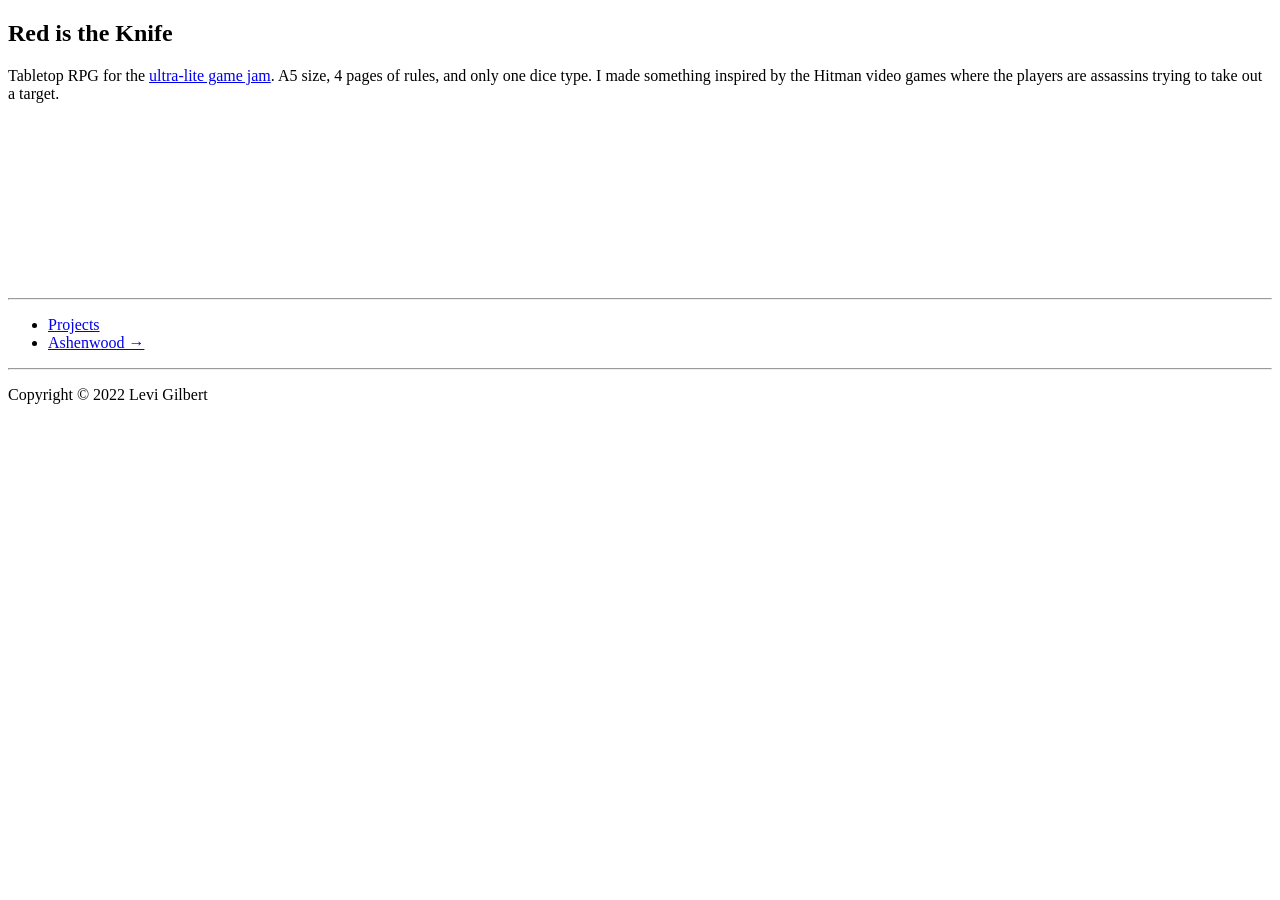
<file: projects/RitK/index.html>
<!DOCTYPE html>
<html lang="en-us">
    <head>
		<!-- Google tag (gtag.js) -->
		<script async src="https://www.googletagmanager.com/gtag/js?id=G-KBYQXP9133"></script>
		<script>
		  window.dataLayer = window.dataLayer || [];
		  function gtag(){dataLayer.push(arguments);}
		  gtag('js', new Date());

		  gtag('config', 'G-KBYQXP9133');
		</script>

        <meta charset="utf-8">
        <meta name="generator" content="pandoc">
        <meta name="description" content="Blogposts by Levi Gilbert
about ttrpgs, design, art, and video games">
        <meta name="viewport" content="width=device-width, initial-scale=1.0, user-scalable=yes">
            <meta name="keywords" content="levi, gilbert, blog, posts,
                        writing, design, ttrpg">
                        <title>Red is the Knife</title>
                        <style type="text/css">code{white-space: pre;}</style>
                        <base href="https://levigilbert.dev/">
                        <link rel="stylesheet" href="style.css">
    </head>
    <body>
        <article>
            <header>
                <h1 class="title">Red is the Knife</h1>
                </header>
            <section>
            <p>Tabletop RPG for the <a
            href="https://itch.io/jam/ultralite-game-jam">ultra-lite
            game jam</a>. A5 size, 4 pages of rules, and only one dice
            type. I made something inspired by the Hitman video games
            where the players are assassins trying to take out a
            target.</p>
            <iframe src="https://itch.io/embed/1554326" width="552" height="167" frameborder="0">
            <a href="https://levigilbert.itch.io/red-is-the-knife">Red
            is the Knife by Levi Gilbert</a>
            </iframe>
            </section>
        </article>
        <nav>
            <hr>
            <ul class="navlist">
                <li class="navlink"><a href="projects">Projects</a></li>
                <li class="navlink"><a href="projects/Ashenwood">Ashenwood
            →</a></li>
            </ul>
        </nav>
        <footer>
            <hr>
            <p>
                <span id="footer">Copyright © 2022 Levi Gilbert</span>
            </p>
        </footer>
    </body>
</html>
</file>
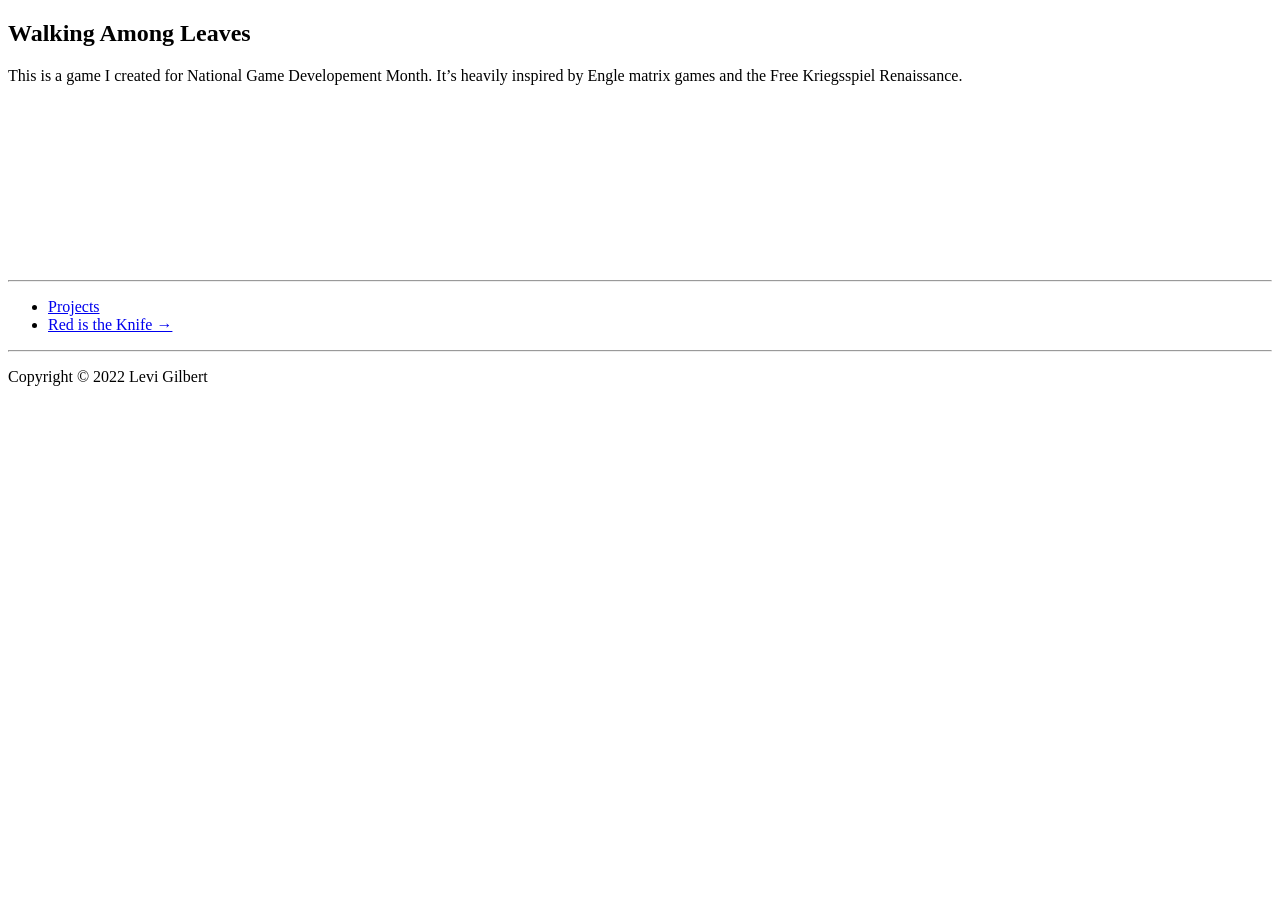
<file: projects/walkingAmongLeaves/index.html>
<!DOCTYPE html>
<html lang="en-us">
    <head>
		<!-- Google tag (gtag.js) -->
		<script async src="https://www.googletagmanager.com/gtag/js?id=G-KBYQXP9133"></script>
		<script>
		  window.dataLayer = window.dataLayer || [];
		  function gtag(){dataLayer.push(arguments);}
		  gtag('js', new Date());

		  gtag('config', 'G-KBYQXP9133');
		</script>

        <meta charset="utf-8">
        <meta name="generator" content="pandoc">
        <meta name="description" content="A collaborative storytelling
game that you can play solo or with friends.">
        <meta name="viewport" content="width=device-width, initial-scale=1.0, user-scalable=yes">
            <meta name="keywords" content="levi, gilbert, blog, posts,
                        writing, design, ttrpg">
                        <title>Walking Among Leaves</title>
                        <style type="text/css">code{white-space: pre;}</style>
                        <base href="https://levigilbert.dev/">
                        <link rel="stylesheet" href="style.css">
    </head>
    <body>
        <article>
            <header>
                <h1 class="title">Walking Among Leaves</h1>
                </header>
            <section>
            <p>This is a game I created for National Game Developement
            Month. It’s heavily inspired by Engle matrix games and the
            Free Kriegsspiel Renaissance.</p>
            <iframe src="https://itch.io/embed/1818380" width="552" height="167" frameborder="0">
            <a href="https://levigilbert.itch.io/walking-among-leaves">Walking
            Among Leaves by Levi Gilbert</a>
            </iframe>
            </section>
        </article>
        <nav>
            <hr>
            <ul class="navlist">
                <li class="navlink"><a href="projects">Projects</a></li>
                <li class="navlink"><a href="projects/RitK">Red is the
            Knife →</a></li>
            </ul>
        </nav>
        <footer>
            <hr>
            <p>
                <span id="footer">Copyright © 2022 Levi Gilbert</span>
            </p>
        </footer>
    </body>
</html>
</file>
